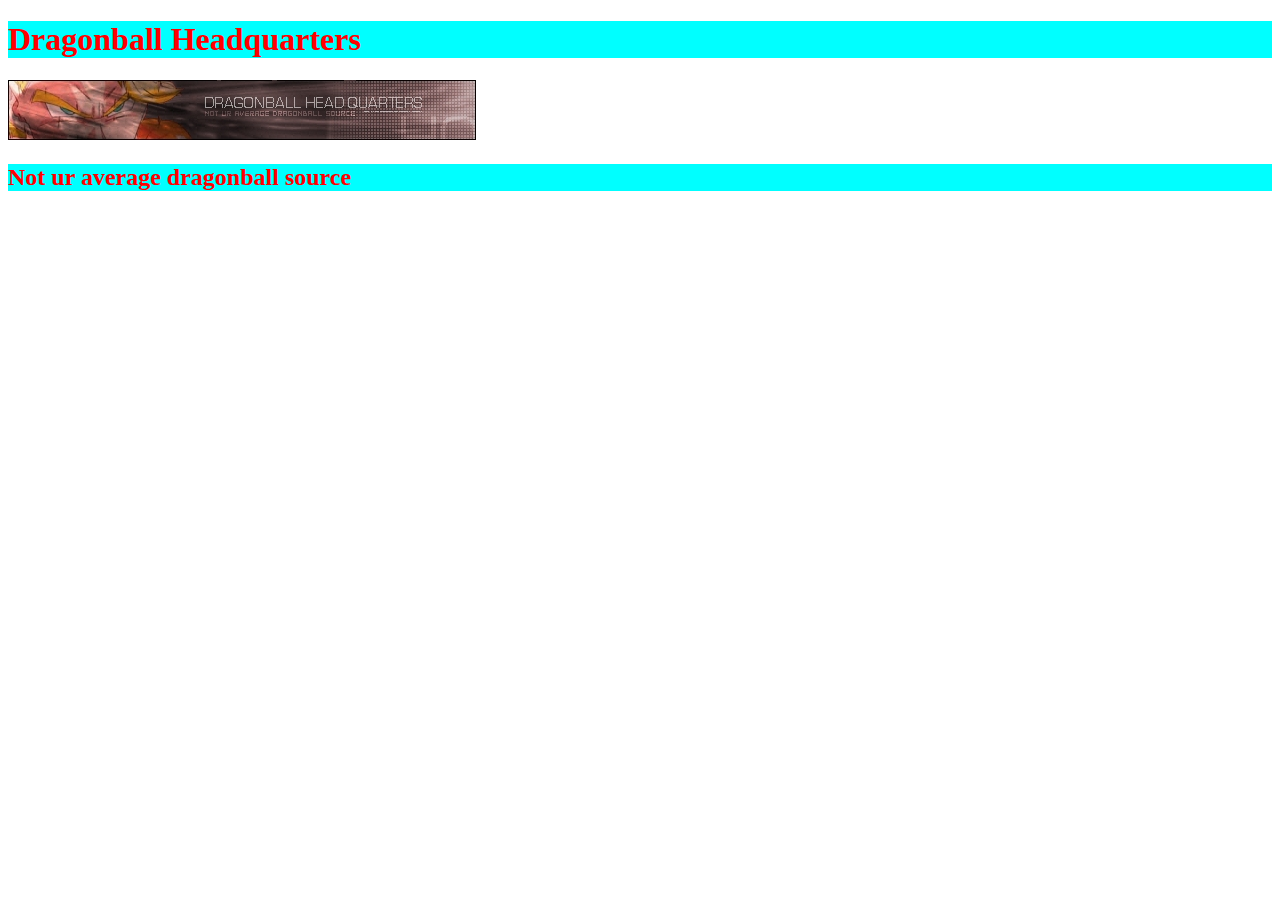
<file: Dragonball Headquarters/index.html>
<!--DBHQ Recreation-->

<!DOCTYPE html>
<html lang="en">
<head>
    <meta charset="UTF-8">
    <meta name="viewport" content="width=device-width, initial-scale=1.0">
    <link href="./style.css" rel="stylesheet" />
    <title>Dragonball Headquarters</title>
</head>
<body>
    <h1>Dragonball Headquarters</h1>
    <img src="./assets/imgs/dbhqbanner.jpg" />
    <h2 class="banner" id="dbhq">Not ur average dragonball source</h2>
</body>
</html>
</file>
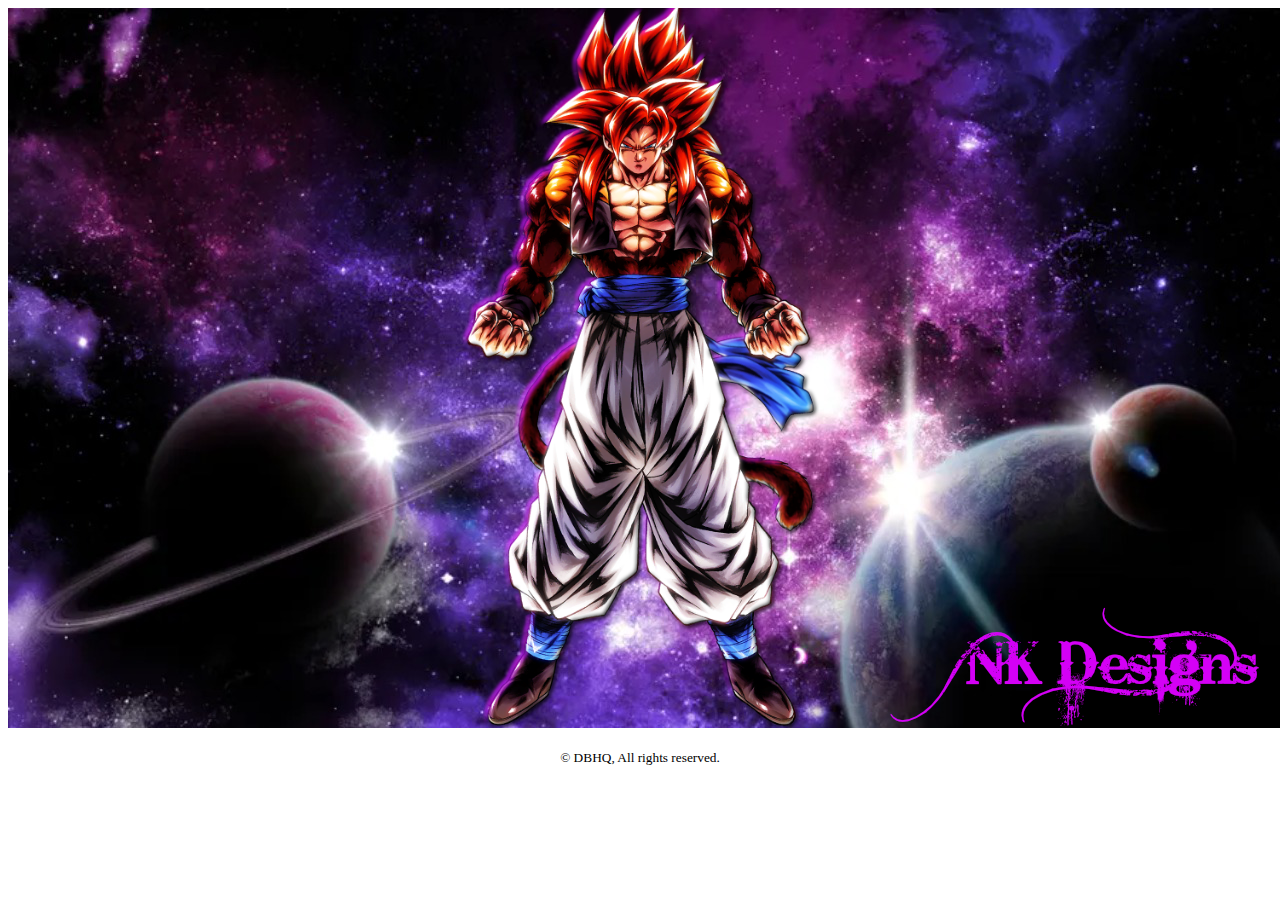
<file: Dragonball Headquarters/splash.html>
<!DOCTYPE html>
<html lang="en">
<head>
    <meta charset="UTF-8">
    <meta name="viewport" content="width=device-width, initial-scale=1.0">
    <title>Splash Page</title>
    <link rel="stylesheet" href="./style.css"
</head>
<body>
    <center>
    <!--Splash Image and Enter hyperlink to main page here-->
    <a href="./index.html"><img src="./assets/imgs/GogetaSSJ4wallaper.png" alt="DBHQ Splash Enter Image"></a>
   

<footer><p><small>© DBHQ, All rights reserved.</small></p></footer> 
</center>
</body>
</html>
</file>
<file: Dragonball Headquarters/style.css>
h1 {
    color:red;
    background-color: aqua;
}
.banner {
    color:red;
}
#dbhq {
    background-color: aqua;
}
</file>
